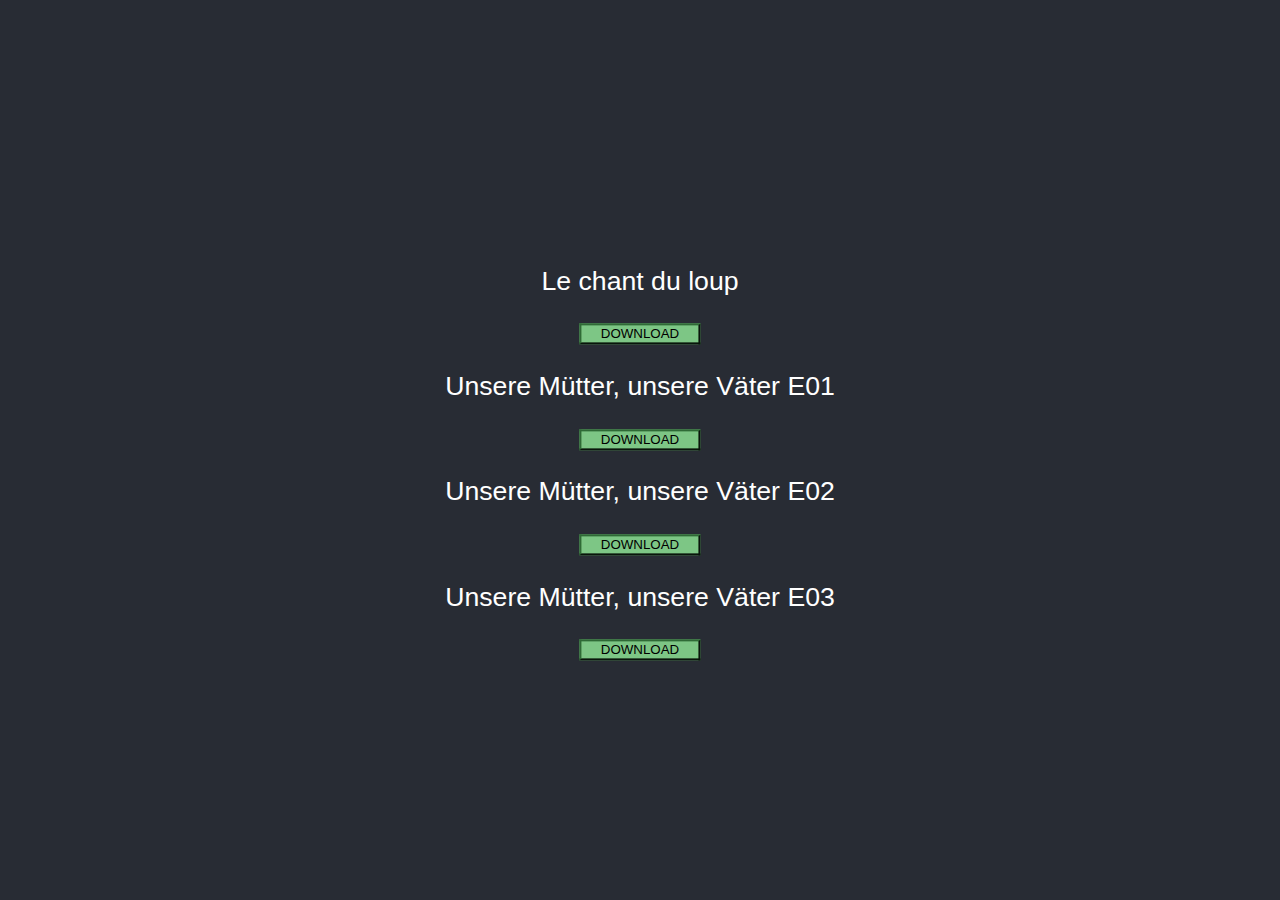
<file: site/download.html>
<!DOCTYPE html>
<html>
<head>
	<title>Download</title>
	<meta charset="UTF-8"/>
	<link rel="stylesheet" media="all" type="text/css" href="download.css" />
</head>

<body>
	<div id="wrapper">
		<p>
			Le chant du loup
		</p>
		<a href="The.Wolf's.Call.A.K.A.Le.Chant.Du.Loup.2019.FRENCH.DUAL-AUDIO.FRE-ENG.INTERNAL.720p.BrRip.2CH.x265.HEVC-PSA.mkv">
			<button class="button" type="button">
				DOWNLOAD
			</button>
		</a>
		<p></p>
		<p>
			Unsere Mütter, unsere Väter E01
		</p>
		<a href="Unsere Mütter, unsere Väter - 01 .mp4">
			<button class="button" type="button">
				DOWNLOAD
			</button>
		</a>
		<p></p>
		<p>
			Unsere Mütter, unsere Väter E02
		</p>
		<a href="Unsere Mütter, unsere Väter - 02 .mp4">
			<button class="button" type="button">
				DOWNLOAD
			</button>
		</a>
		<p></p>
		<p>
			Unsere Mütter, unsere Väter E03
		</p>
		<a href="Unsere Mütter, unsere Väter - 03 .mp4">
			<button class="button" type="button">
				DOWNLOAD
			</button>
		</a>
	</div>
</body>
</html>
</file>
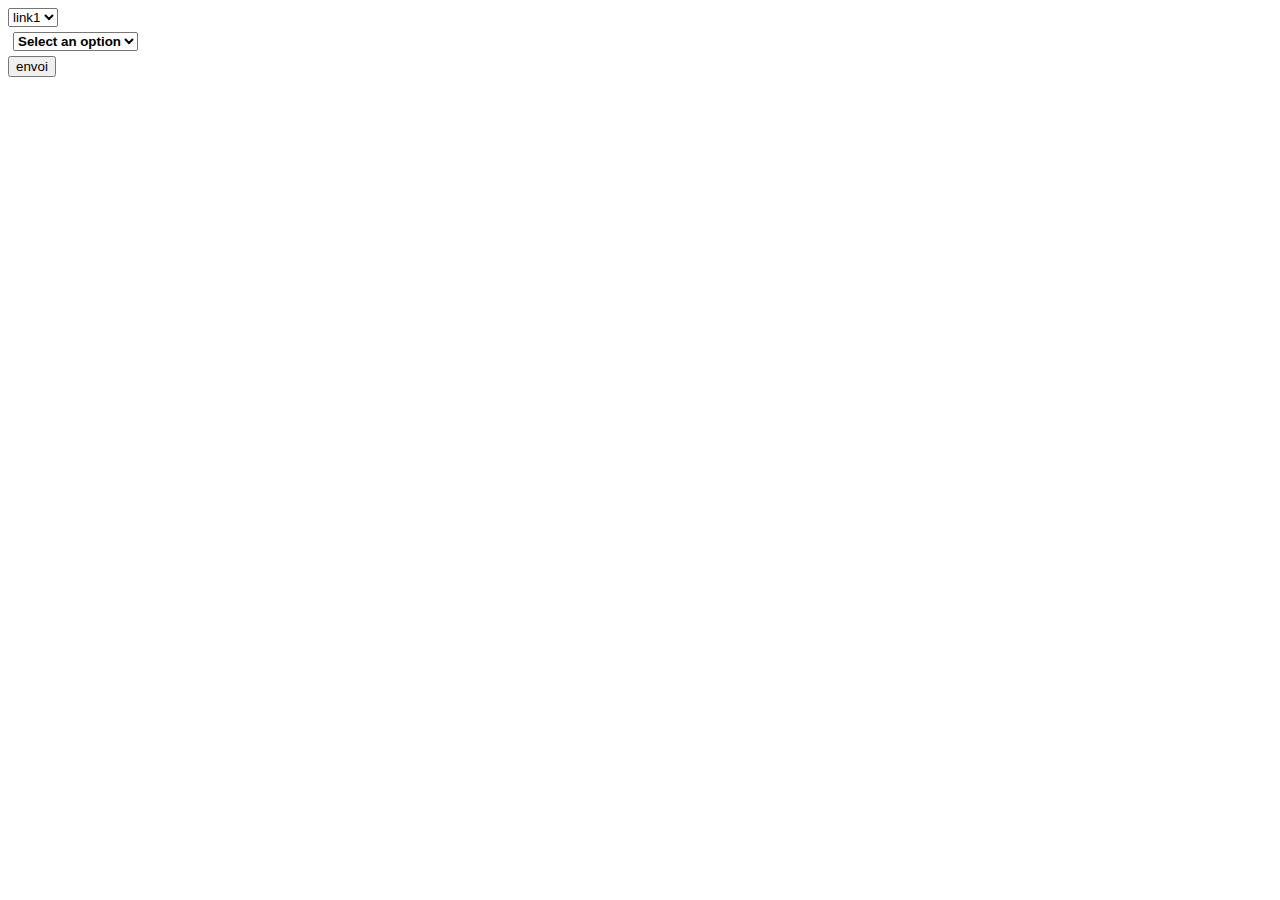
<file: site/test.html>
<!DOCTYPE html>
<html>
	<head>
		<title>page login</title>
		<meta charset="UTF-8"/>
        <link rel="stylesheet" media="all" type="text/css" href="test.css" />
        <script type="text/javascript" src="test.js"></script>
    </head>

    <body>
        <form method="get" action="test.html">
		<select>
			<option>link1</option>
			<option>link2</option>
		</select>
        <div class="multiselect">
          <div class="selectBox" onclick='showCheckboxes("link1")'>
            <select>
              <option>Select an option</option>
            </select>
            <div class="overSelect"></div>
          </div>
          <div class="checkboxes" id="link1">
            <label>
              <input type="checkbox" name="f2" id="two" />Second checkbox</label>
            <label for="three">
              <input type="checkbox" name="f3" id="three" />Third checkbox</label>
          </div>
        </div>

          <input type="submit" value="envoi"/>
        </form>
    </body>
</html>

<!--
<div class="multiselect">
  <div class="selectBox" onclick='showCheckboxes("link1")'>
	<select>
	  <option>Select an option</option>
	</select>
	<div class="overSelect"></div>
  </div>
  <div class="checkboxes" id="link1">
	<label for="two">
	  <input type="checkbox" name="f2" id="two" />Second checkbox</label>
	<label for="three">
	  <input type="checkbox" name="f3" id="three" />Third checkbox</label>
  </div>
</div>
 -->
</file>
<file: site/download.css>
body {
    background-color: #282C34;
}

.button {
    background-color: #7DC685;
    border-color: #2f6a36;
    color: black;
    padding-left: 5%;
    padding-right: 5%;
    position: relative;
    left: 50%;
    transform: translate(-50%);
}

p {
    color: white;
    font-family: Arial, Helvetica, sans-serif;
    font-size: 20pt;
    text-align: center;
}

#wrapper {
    position: absolute;
    top: 50%;
    left: 50%;
    transform: translate(-50%,-50%);
}
</file>
<file: site/test.css>
.multiselect {
  width: max-content;
  padding: 5px;
}

.selectBox {
  position: relative;
}

.selectBox select {
  width: 100%;
  font-weight: bold;
}

.overSelect {
  position: absolute;
  left: 0;
  right: 0;
  top: 0;
  bottom: 0;
}

.checkboxes {
  display: none;
  border: 1px #dadada solid;
}

.checkboxes > label {
  display: block;
}

.checkboxes > label:hover {
  background-color: #1e90ff;
}

.multiselect > .checkboxes > .multiselect {
    margin-left: 5px;
}
</file>
